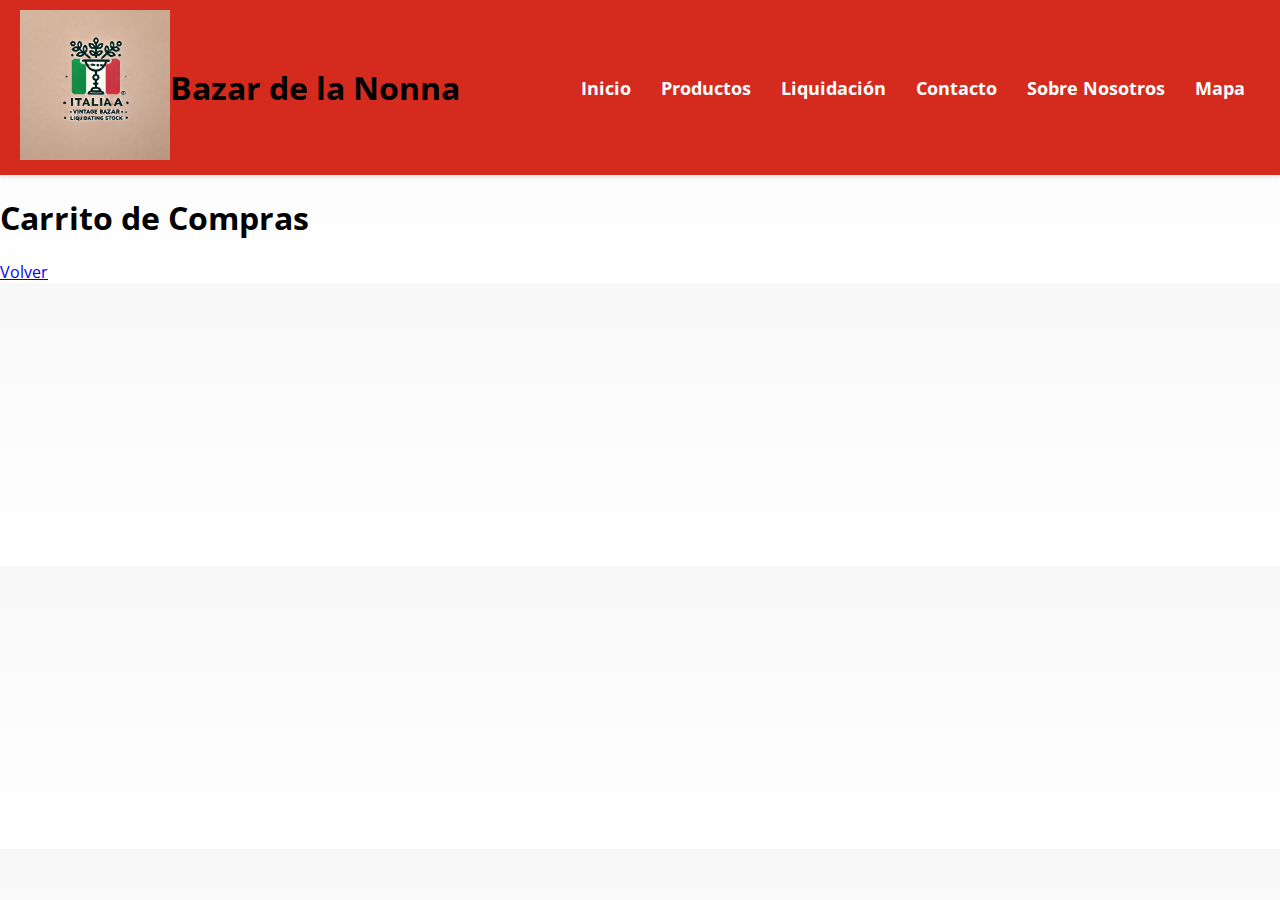
<file: pagina_carritoCompras.html>
<!DOCTYPE html>
<html lang="es">
<head>
    <meta charset="UTF-8">
    <meta name="viewport" content="width=device-width, initial-scale=1.0">
    <title>Carrito de compras</title>
    <link rel="icon" href="./img/logoICO.png" type="image/png" sizes="32x32">
    <link rel="stylesheet" href="./css/style.css">
</head>
<body>
    <!-- Header: Sección superior del sitio -->
    <header>
        <div class="logo">
            <a href="index.html">
                <img src="img/logoICO.png" alt="Logo del Bazar de la Nonna" width="140">
            </a>
            <h1>Bazar de la Nonna</h1>
        </div>
        <nav>
            <ul>
                <li><a href="index.html">Inicio</a></li>
                <li><a href="pagina_productos.html">Productos</a></li>
                <li><a href="pagina_liquidacion.html">Liquidación</a></li>
                <li><a href="pagina_contacto.html">Contacto</a></li>
                <li><a href="pagina_sobreNosotros.html">Sobre Nosotros</a></li>
                <li><a href="pagina_DondeEstamos.html">Mapa</a></li>
            </ul>
        </nav>
    </header>

    <!-- Main: Contenido principal del carrito -->
    <main>
        <h1>Carrito de Compras</h1>
        <a href="index.html">Volver</a>
    </main>
</body>
</html>
</file>
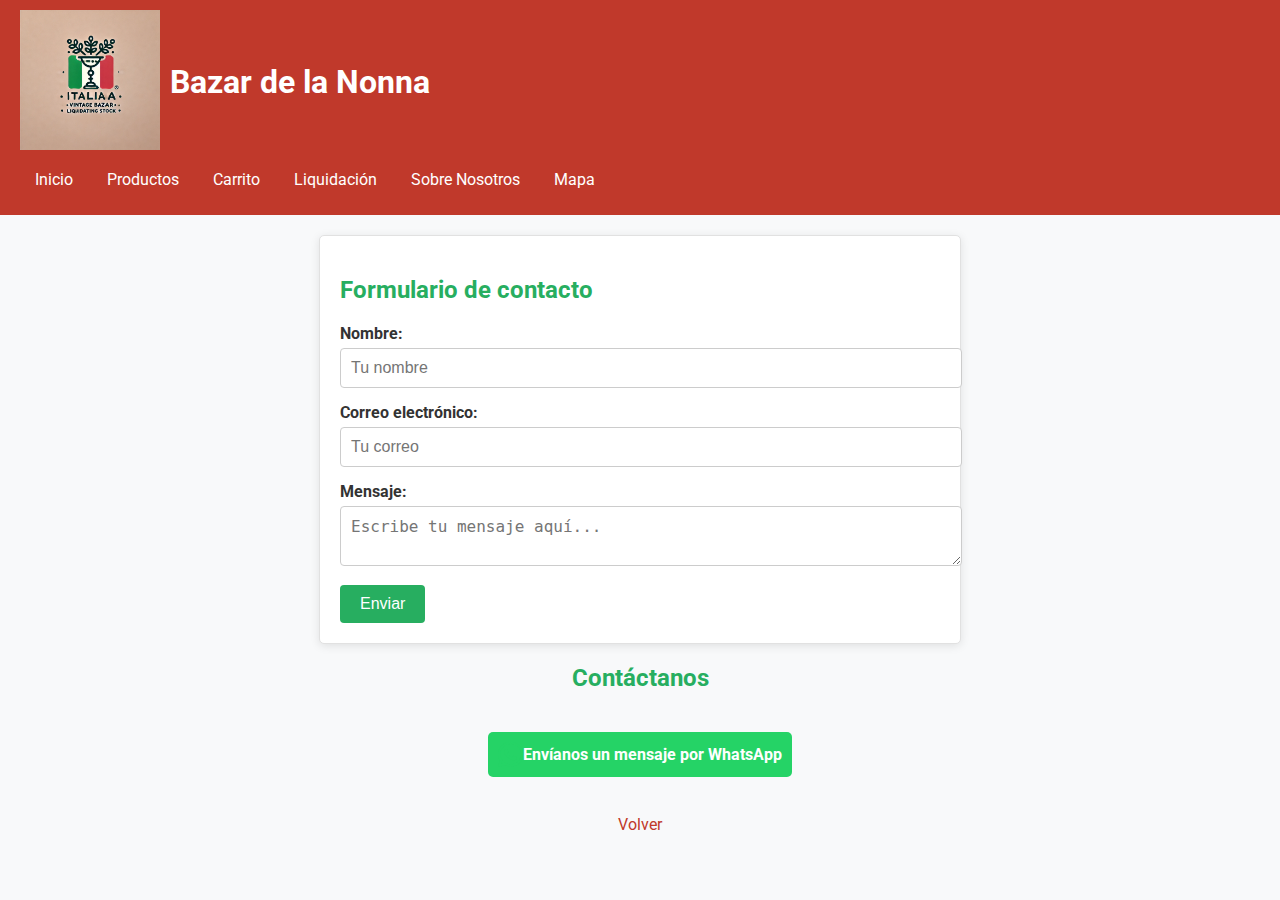
<file: pagina_contacto.html>
<!DOCTYPE html>
<html lang="es">
<head>
    <meta charset="UTF-8" />
    <meta name="viewport" content="width=device-width, initial-scale=1.0" />
    <title>Contacto</title>
    <meta name="description" content="Contáctanos para cualquier consulta sobre nuestros productos en el Bazar.">
    <link rel="icon" href="./img/logoICO.png" type="image/png" sizes="32x32">
    <link rel="stylesheet" href=".\css\style_pagina_Contacto.css">
</head>
<body>
    <!-- Header -->
    <header>
        <div class="logo">
            <a href="index.html">
                <img src="img/logoICO.png" alt="Logo del Bazar de la Nonna" width="140">
            </a>
            <h1>Bazar de la Nonna</h1>
        </div>
        <nav>
            <ul>
                <li><a href="index.html">Inicio</a></li>
                <li><a href="pagina_productos.html">Productos</a></li>
                <li><a href="pagina_carritoCompras.html">Carrito</a></li>
                <li><a href="pagina_liquidacion.html">Liquidación</a></li>
                <li><a href="pagina_sobreNosotros.html">Sobre Nosotros</a></li>
                <li><a href="pagina_DondeEstamos.html">Mapa</a></li>
            </ul>
        </nav>
    </header>

    <!-- Main Content -->
    <main>
        <section>
            <h2>Formulario de contacto</h2>
            <form action="https://formspree.io/f/xnnqajjn" method="POST">
                <label for="name">Nombre:</label>
                <input type="text" id="name" name="name" placeholder="Tu nombre" required>

                <label for="email">Correo electrónico:</label>
                <input type="email" id="email" name="email" placeholder="Tu correo" required>

                <label for="message">Mensaje:</label>
                <textarea id="message" name="message" placeholder="Escribe tu mensaje aquí..." required></textarea>

                <button type="submit">Enviar</button>
            </form>
            <div id="response-message"></div>
        </section>

        <h2>Contáctanos</h2>
        <a href="https://wa.me/541168983355" target="_blank" class="whatsapp-button">
            <img src="img/whatsapp-icon.png" alt="Icono de WhatsApp" width="25">
            <strong>Envíanos un mensaje por WhatsApp</strong>
        </a>

        <br><br>
        <a href="index.html">Volver</a>
    </main>
</body>
</html>
</file>
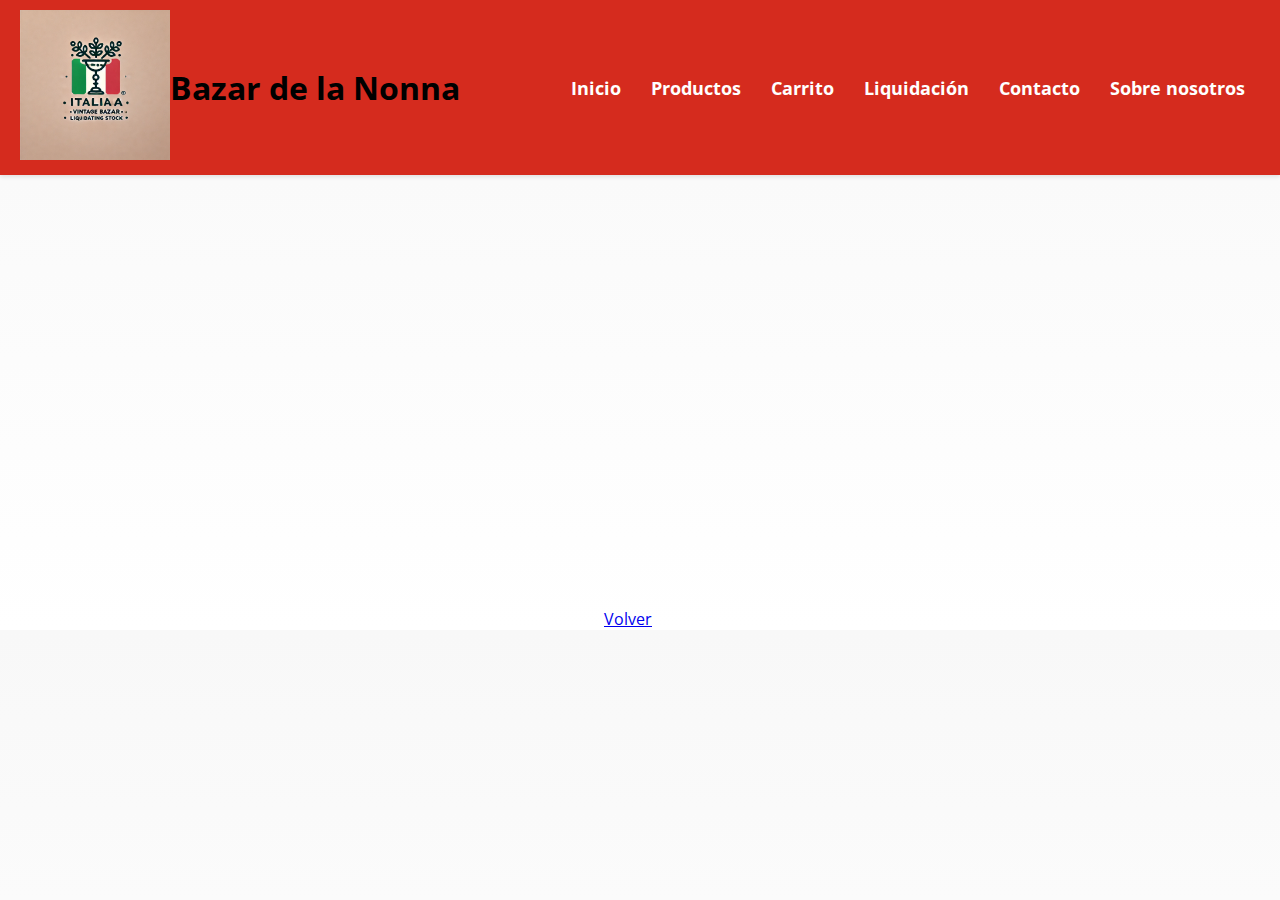
<file: pagina_DondeEstamos.html>
<!DOCTYPE html>
<html lang="es">
<head>
    <meta charset="UTF-8">
    <meta name="viewport" content="width=device-width, initial-scale=1.0">
    <title>Tienda Online</title>
    <link rel="icon" href="./img/logoICO.png" type="image/png" sizes="32x32">
    <link rel="stylesheet" href="./css/style.css">  
</head>

<body>
    <!-- Header: Sección superior del sitio -->
    <header>
        <div class="logo">
            <a href="index.html">
                <img src="img/logoICO.png" alt="Logo de La Nonna Bazar" width="140">
            </a>
            <h1>Bazar de la Nonna</h1>
        </div>
        <nav>
            <ul>
                <li><a href="index.html">Inicio</a></li>
                <li><a href="pagina_productos.html">Productos</a></li>
                <li><a href="pagina_carritoCompras.html">Carrito</a></li>
                <li><a href="pagina_liquidacion.html">Liquidación</a></li>
                <li><a href="pagina_contacto.html">Contacto</a></li>
                <li><a href="pagina_sobreNosotros.html">Sobre nosotros</a></li>
            </ul>
        </nav>
    </header>

    <!-- iframe: elemento para extraer mapa de Google -->
    <iframe
        src="https://www.google.com/maps/embed?pb=!1m18!1m12!1m3!1d3279.803360026955!2d-58.332656923626416!3d-34.71013937291638!2m3!1f0!2f0!3f0!3m2!1i1024!2i768!4f13.1!3m3!1m2!1s0x95a33288ef5b428d%3A0x17553abb341b49d0!2sAv.%20Cris%C3%B3logo%20Larralde%205941%2C%20B1875AQI%20Wilde%2C%20Provincia%20de%20Buenos%20Aires!5e0!3m2!1ses-419!2sar!4v1726849256094!5m2!1ses-419!2sar"
        width="600"
        height="450"
        style="border:0;"
        allowfullscreen=""
        loading="lazy"
        referrerpolicy="no-referrer-when-downgrade">
    </iframe>

    <a href="index.html">Volver</a>

</body>
</html>
</file>
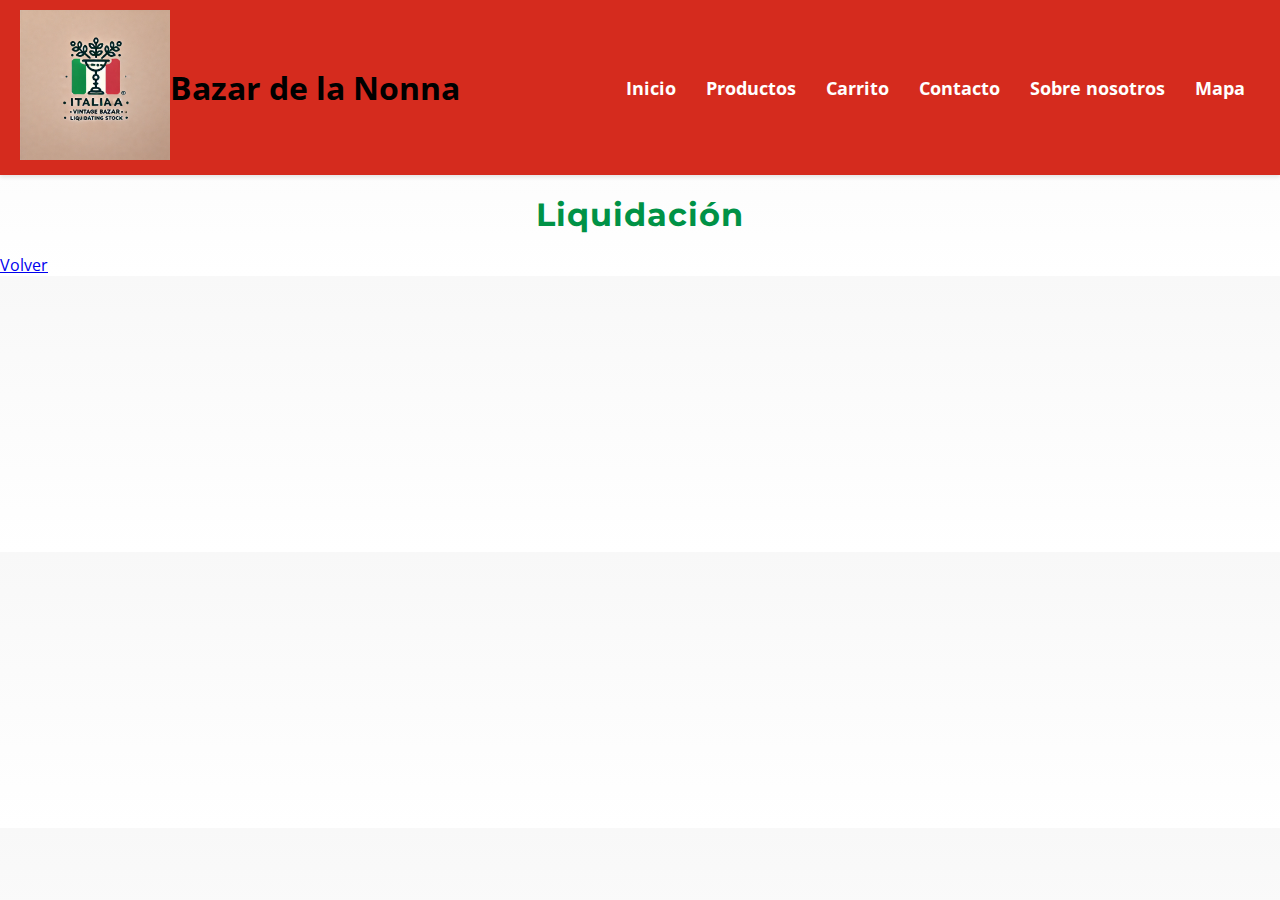
<file: pagina_liquidacion.html>
<!DOCTYPE html>
<html lang="es">
<head>
    <meta charset="UTF-8">
    <meta name="viewport" content="width=device-width, initial-scale=1.0">
    <title>Liquidación</title>
    <link rel="icon" href="./img/logoICO.png" type="image/png" sizes="32x32">
    <link rel="stylesheet" href="./css/style.css">
</head>
<body>
   <!-- Header: Sección superior del sitio -->
   <header>
        <div class="logo">
            <a href="index.html">
                <img src="img/logoICO.png" alt="Logo de La Nonna Bazar" width="140">
            </a>
            <h1>Bazar de la Nonna</h1>
        </div>
        <nav>
            <ul>
                <li><a href="index.html">Inicio</a></li>
                <li><a href="pagina_productos.html">Productos</a></li>
                <li><a href="pagina_carritoCompras.html">Carrito</a></li>
                <li><a href="pagina_contacto.html">Contacto</a></li>
                <li><a href="pagina_sobreNosotros.html">Sobre nosotros</a></li>
                <li><a href="pagina_DondeEstamos.html">Mapa</a></li>
            </ul>
        </nav>
    </header>

    <!-- Contenido principal -->
    <h2>Liquidación</h2>
    <a href="index.html">Volver</a>

</body>
</html>
</file>
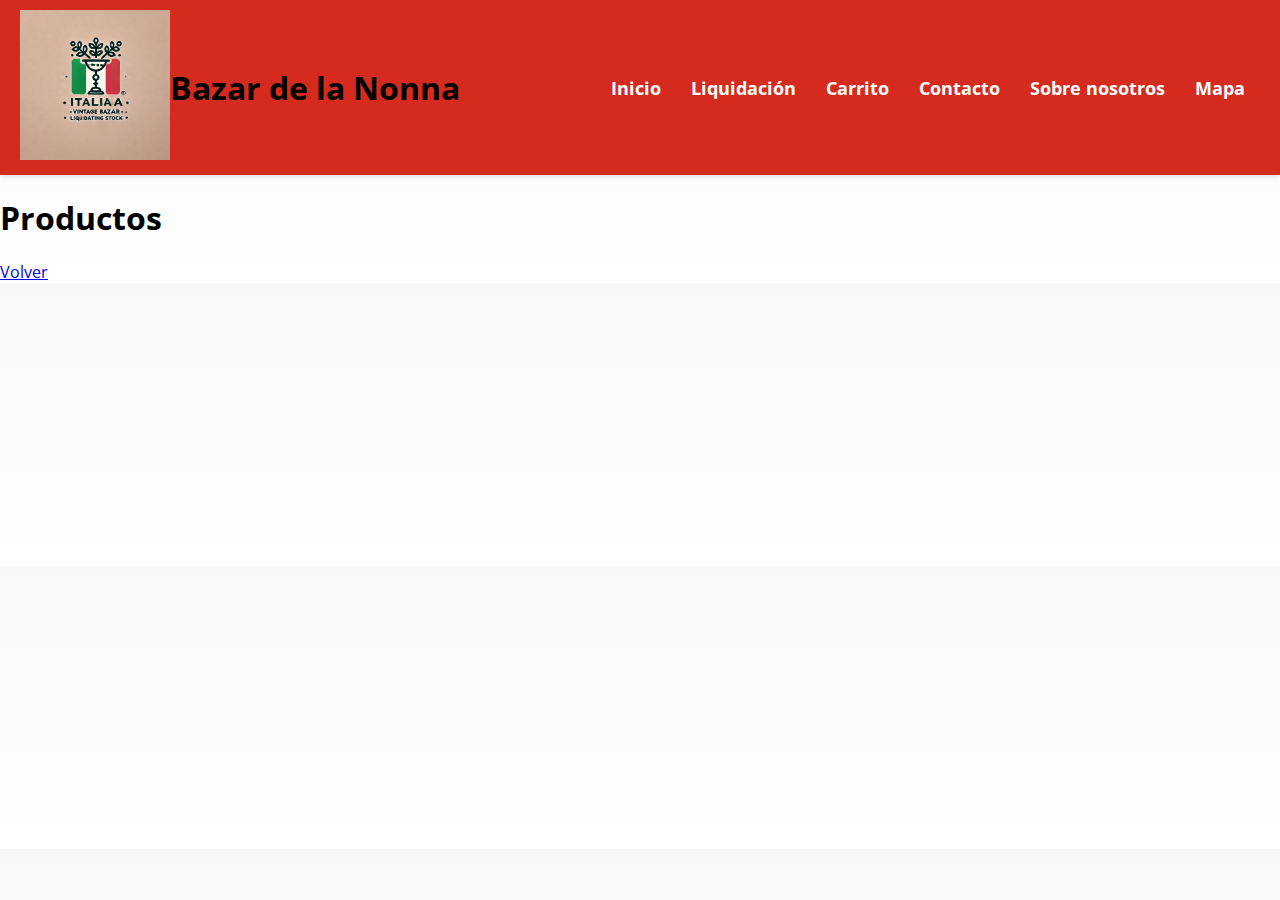
<file: pagina_productos.html>
<!DOCTYPE html>
<html lang="es">
<head>
    <meta charset="UTF-8">
    <meta name="viewport" content="width=device-width, initial-scale=1.0">
    <title>Productos</title>
    <link rel="icon" href="./img/logoICO.png" type="image/png" sizes="32x32">
    <link rel="stylesheet" href="./css/style.css">
</head>
<body>
    <!-- Header: Sección superior del sitio -->
    <header>
        <div class="logo">
            <a href="index.html">
                <img src="img/logoICO.png" alt="Logo de La Nonna Bazar" width="140">
            </a>
            <h1>Bazar de la Nonna</h1>
        </div>
        <nav>
            <ul>
                <li><a href="index.html">Inicio</a></li>
                <li><a href="pagina_liquidacion.html">Liquidación</a></li>
                <li><a href="pagina_carritoCompras.html">Carrito</a></li>
                <li><a href="pagina_contacto.html">Contacto</a></li>
                <li><a href="pagina_sobreNosotros.html">Sobre nosotros</a></li>
                <li><a href="pagina_DondeEstamos.html">Mapa</a></li>
            </ul>
        </nav>
    </header>

    <!-- Contenido principal -->
    <h1>Productos</h1>
    <a href="index.html">Volver</a>

</body>
</html>
</file>
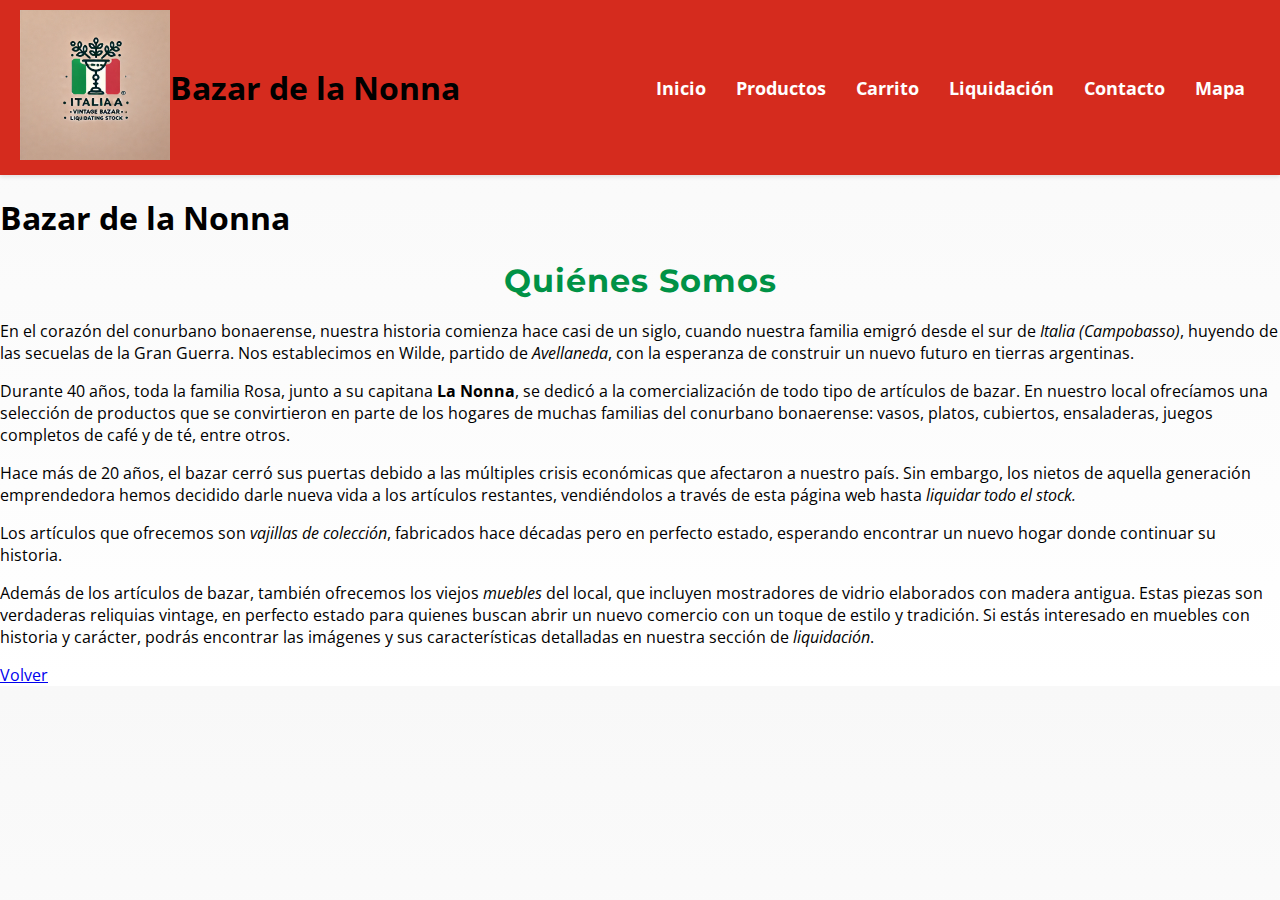
<file: pagina_sobreNosotros.html>
<!DOCTYPE html>
<html lang="es">
<head>
    <meta charset="UTF-8">
    <meta name="viewport" content="width=device-width, initial-scale=1.0">
    <title>Quiénes Somos</title>
    <link rel="icon" href="./img/logoICO.png" type="image/png" sizes="32x32">
    <link rel="stylesheet" href="./css/style.css">
</head>

<!-- Header: Sección superior del sitio -->  
<header>
    <div class="logo">
        <a href="index.html">
            <img src="img/logoICO.png" alt="Logo de La Nonna Bazar" width="140">
        </a>
        <h1>Bazar de la Nonna</h1>
    </div>
    <nav>
        <ul>
            <li><a href="index.html">Inicio</a></li>
            <li><a href="pagina_productos.html">Productos</a></li>
            <li><a href="pagina_carritoCompras.html">Carrito</a></li>
            <li><a href="pagina_liquidacion.html">Liquidación</a></li>
            <li><a href="pagina_contacto.html">Contacto</a></li>
            <li><a href="pagina_DondeEstamos.html">Mapa</a></li>
        </ul>
    </nav>
</header>

<body>
    <!-- Audio que se reproduce automáticamente -->
    <audio autoplay loop>
        <source src="audio/L_italiano.mp3" type="audio/mpeg">
        Tu navegador no soporta el elemento de audio.
    </audio>

    <h1>Bazar de la Nonna</h1>
    <!-- Contenido principal (Main) -->
    <main>
        <!-- Sección "Quiénes Somos" -->
        <section>
            <h2>Quiénes Somos</h2>
            <p>
                En el corazón del conurbano bonaerense, nuestra historia comienza hace casi de un siglo, cuando nuestra familia emigró desde el sur de <i>Italia (Campobasso)</i>, huyendo de las secuelas de la Gran Guerra. Nos establecimos en Wilde, partido de <i>Avellaneda</i>, con la esperanza de construir un nuevo futuro en tierras argentinas.
            </p>
            <p>
                Durante 40 años, toda la familia Rosa, junto a su capitana <strong>La Nonna</strong>, se dedicó a la comercialización de todo tipo de artículos de bazar. En nuestro local ofrecíamos una selección de productos que se convirtieron en parte de los hogares de muchas familias del conurbano bonaerense: vasos, platos, cubiertos, ensaladeras, juegos completos de café y de té, entre otros. 
            </p>
            <p>
                Hace más de 20 años, el bazar cerró sus puertas debido a las múltiples crisis económicas que afectaron a nuestro país. Sin embargo, los nietos de aquella generación emprendedora hemos decidido darle nueva vida a los artículos restantes, vendiéndolos a través de esta página web hasta <em>liquidar todo el stock.</em>
            </p>
            <p>
                Los artículos que ofrecemos son <em>vajillas de colección</em>, fabricados hace décadas pero en perfecto estado, esperando encontrar un nuevo hogar donde continuar su historia.
            </p>
            <p>
                Además de los artículos de bazar, también ofrecemos los viejos <em>muebles</em> del local, que incluyen mostradores de vidrio elaborados con madera antigua. Estas piezas son verdaderas reliquias vintage, en perfecto estado para quienes buscan abrir un nuevo comercio con un toque de estilo y tradición. Si estás interesado en muebles con historia y carácter, podrás encontrar las imágenes y sus características detalladas en nuestra sección de <em>liquidación</em>.
            </p>
        </section>
    </main>

    <a href="index.html">Volver</a>
</body>
</html>
</file>
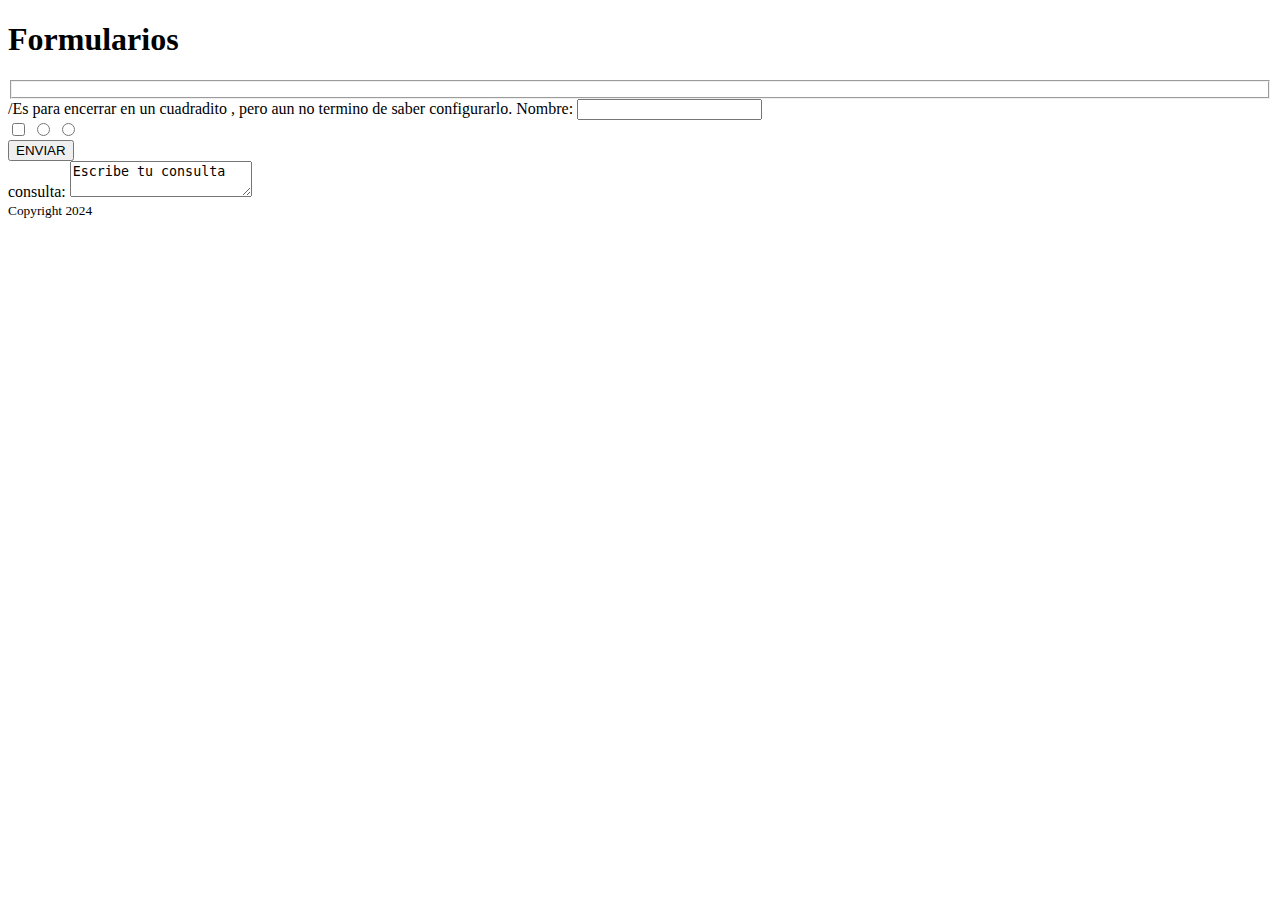
<file: Talento Teck/formularios.html>
<!DOCTYPE html>
<html lang="es">
<head>
    <meta charset="UTF-8">
    <meta name="viewport" content="width=device-width, initial-scale=1.0">
    <title>Formularios</title>
</head>
<body>
    <header>
        <nav></nav>
    </header>
    <main>
        
        <h1>Formularios</h1>
        
        <form action="" method="post">
            <div>
            <fieldset><label for=""></label></fieldset> /Es para encerrar en un cuadradito , pero aun no termino de saber configurarlo. 
            <label for="nombre">Nombre: </label>
            <input
                type="text"
                name="nombre"
                id="nombre"
                placeholder="Ingrese su nombre"
                value=" "
                required
                />
                
               
            </div>
        </form>

        <div>
            <input type="checkbox" name="lenguaje" id="" value="html"/>
            <input type="radio" name="lenguaje" id="" value=""/>
            <input type="radio" name="lenguaje" id="" value=""/>
        </div>

        <button type="submit">ENVIAR</button>

        <div>
            <label for="consulta">consulta:</label>
            <textarea name="consulta">Escribe tu consulta</textarea>
        </div>
            
    </main>
    <footer>
        <small>Copyright 2024</small>
    </footer>
    
</body>
</html>
</file>
<file: css/style.css>
/* Agregar Google Fonts */
@import url('https://fonts.googleapis.com/css2?family=Montserrat:wght@700&family=Open+Sans:wght@400&display=swap');

body {
    font-family: 'Open Sans', sans-serif; /* Fuente principal */
    margin: 0;
    padding: 0;
    background: linear-gradient(to bottom, #f8f8f8, #ffffff); /* Fondo gradiente */
}

header {
    background-color: #d52b1e; /* Rojo italiano */
    padding: 10px 20px; /* Espaciado interno */
    display: flex; /* Mantiene la flexibilidad */
    justify-content: space-between; /* Espaciado entre logo y menú */
    align-items: center; /* Alinea verticalmente */
    box-shadow: 0 2px 4px rgba(0, 0, 0, 0.1); /* Sombra sutil para dar profundidad */
}

.logo {
    display: flex; /* Flex para centrar el logo */
    align-items: center; /* Centrar verticalmente el logo */
}

.logo img {
    width: 100%; /* Ajustar al contenedor */
    max-width: 150px; /* Tamaño máximo del logo */
    height: auto; /* Mantiene la relación de aspecto */
}

nav {
    margin-left: auto; /* Empuja el menú hacia la derecha */
}

nav ul {
    list-style: none;
    padding: 0; /* Sin padding */
    margin: 0; /* Sin margen */
    display: flex; /* Alineación horizontal */
}

nav ul li {
    margin: 0 15px; /* Espaciado entre elementos del menú */
}

nav ul li a {
    color: #ffffff; /* Texto en blanco para contraste */
    text-decoration: none; /* Sin subrayado */
    font-weight: bold; /* Negrita para mayor impacto */
    font-size: 1.1rem; /* Tamaño de fuente */
    transition: color 0.3s; /* Transición suave al cambiar color */
}

nav ul li a:hover {
    color: #f5a623; /* Color dorado claro al hacer hover */
    text-decoration: underline; /* Subraya el texto al hacer hover */
}

h2 {
    text-align: center;
    margin: 20px 0;
    color: #009246; /* Título en verde italiano */
    font-family: 'Montserrat', sans-serif; /* Fuente para títulos */
    font-size: 2rem; /* Tamaño de fuente mayor */
    font-weight: bold; /* Negrita para los títulos */
    letter-spacing: 1px; /* Espaciado entre letras */
}

.contenedor-productos {
    display: grid;
    grid-template-columns: repeat(3, 1fr);
    gap: 20px; /* Espacio entre los productos */
    padding: 0 40px;
}

.producto {
    border: 1px solid rgba(0, 0, 0, 0.2); /* Borde con transparencia */
    border-radius: 8px;
    padding: 17px;
    text-align: center;
    background-color: rgba(255, 255, 255, 0.8); /* Fondo blanco con transparencia */
    box-shadow: 0 2px 10px rgba(0, 0, 0, 0.15);
    transition: transform 0.3s, box-shadow 0.3s; /* Transición para el efecto hover */
    overflow: hidden; /* Ajuste para evitar desbordes */
}

.producto img {
    max-width: 100%; /* Ajuste para que las imágenes no se desborden */
    height: auto;
    transition: transform 0.3s; /* Transición para la imagen */
}

.producto h3 {
    font-size: 1.5rem; /* Tamaño de fuente para el nombre del producto */
    color: #333; /* Color del texto */
    margin: 10px 0; /* Espaciado superior e inferior */
    font-family: 'Montserrat', sans-serif; /* Fuente para el nombre del producto */
}

.producto p {
    font-size: 1rem; /* Tamaño de fuente para las descripciones */
    color: #666; /* Color del texto descriptivo */
}

.producto:hover {
    transform: scale(1.05); /* Aumenta el tamaño del box al hacer hover */
    box-shadow: 0 4px 20px rgba(0, 0, 0, 0.25); /* Sombra más intensa al hacer hover */
}

.producto:hover img {
    transform: scale(1.1); /* Aumenta el tamaño de la imagen al hacer hover */
}

button {
    background-color: #009246; /* Verde de la bandera italiana */
    color: #fff;
    border: none;
    border-radius: 5px;
    padding: 10px 15px;
    cursor: pointer;
    transition: background-color 0.3s; /* Transición para el botón */
    font-size: 1rem; /* Tamaño de fuente del botón */
    font-weight: bold; /* Negrita para el botón */
}

button:hover {
    background-color: #007a3d; /* Tonalidad más oscura al pasar el mouse */
    box-shadow: 0 4px 10px rgba(0, 0, 0, 0.2); /* Sombra al hacer hover */
}

footer {
    text-align: center;
    padding: 20px;
    background-color: rgba(206, 184, 184, 0.9); /* Fondo con un tono suave */
    border-top: 1px solid #d52b1e; /* Línea superior roja */
    color: #333; /* Texto del pie de página */
    font-size: 0.9rem; /* Tamaño de fuente para el pie de página */
}

/* Media query para tablets (ancho máximo de 1024px) */
@media (max-width: 1024px) {
    .contenedor-productos {
        grid-template-columns: repeat(2, 1fr); /* Muestra dos productos por fila en tablets */
    }

    h2 {
        font-size: 1.8rem; /* Tamaño ligeramente menor para tablets */
    }

    .producto img {
        max-width: 70%; /* Tamaño de las imágenes para tablets */
    }

    .producto h3 {
        font-size: 1.4rem; /* Ajusta el tamaño del título del producto */
    }

    .producto p {
        font-size: 0.95rem; /* Ajusta el tamaño del texto descriptivo */
    }

    button {
        font-size: 0.95rem; /* Botones un poco más pequeños en tablets */
    }
}

/* Media query para celulares (ancho máximo de 768px) */
@media (max-width: 768px) {
    .contenedor-productos {
        grid-template-columns: 1fr; /* Muestra un producto por fila en móviles */
    }

    h2 {
        font-size: 1.5rem; /* Ajusta el tamaño del título en móviles */
    }

    .producto img {
        max-width: 100%; /* Tamaño completo de las imágenes para móviles */
    }

    .producto h3 {
        font-size: 1.2rem; /* Tamaño del nombre del producto más pequeño en móviles */
    }

    .producto p {
        font-size: 0.9rem; /* Texto descriptivo más pequeño en móviles */
    }

    button {
        font-size: 0.9rem; /* Botones más pequeños para móviles */
        padding: 8px 12px; /* Reduce el tamaño del botón en móviles */
    }
}

/* Media query para pantallas grandes (ancho mínimo de 1440px) */
@media (min-width: 1440px) {
    .contenedor-productos {
        grid-template-columns: repeat(4, 1fr); /* Muestra cuatro productos por fila en pantallas grandes */
    }

    h2 {
        font-size: 2.5rem; /* Título más grande en pantallas grandes */
    }

    .producto h3 {
        font-size: 1.7rem; /* Ajusta el tamaño del nombre del producto */
    }

    .producto p {
        font-size: 1.1rem; /* Texto descriptivo más grande */
    }

    button {
        font-size: 1.1rem; /* Botones más grandes en pantallas grandes */
        padding: 12px 20px; /* Botones más espaciosos en pantallas grandes */
    }

    nav ul li {
        margin: 0 20px; /* Aumenta el espacio entre los elementos del menú */
    }

    .producto img {
        max-width: 90%; /* Tamaño de las imágenes más grandes en pantallas grandes */
    }
}
</file>
